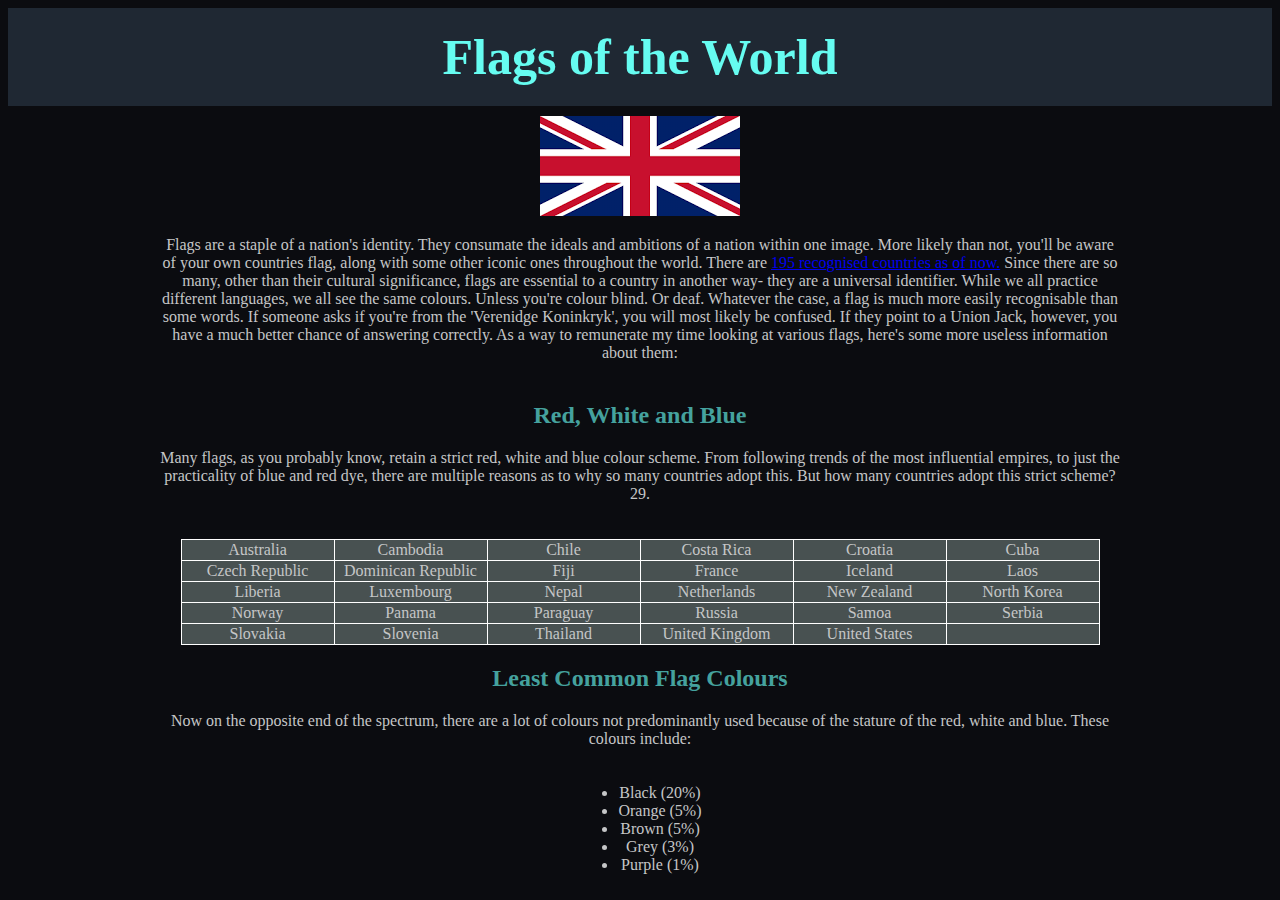
<file: index.html>
<!DOCTYPE html>
<html>
<head>
    <link href="Styles.css" rel="stylesheet"/>
</head>
<title>
    Flag
</title>
<body>
    <h1>Flags of the World</h1>
    <img src="UK.png" alt="Union Jack">
    <p>Flags are a staple of a nation's identity. They consumate the ideals and ambitions of a nation within one image. More likely than not, you'll be aware of your own countries flag, along with some other iconic ones throughout the world. There are <a href="https://www.worldometers.info/geography/how-many-countries-are-there-in-the-world/">195 recognised countries as of now.</a> Since there are so many, other than their cultural significance, flags are essential to a country in another way- they are a universal identifier. While we all practice different languages, we all see the same colours. Unless you're colour blind. Or deaf. Whatever the case, a flag is much more easily recognisable than some words. If someone asks if you're from the 'Verenidge Koninkryk', you will most likely be confused. If they point to a Union Jack, however, you have a much better chance of answering correctly. As a way to remunerate my time looking at various flags, here's some more useless information about them: </p>
    <h2>Red, White and Blue</h2>
    <p> Many flags, as you probably know, retain a strict red, white and blue colour scheme. From following trends of the most influential empires, to just the practicality of blue and red dye, there are multiple reasons as to why so many countries adopt this. But how many countries adopt this strict scheme? 29.</p>
    <table>
        <tr>
            <td>Australia</td>
            <td>Cambodia</td>
            <td>Chile</td>
            <td>Costa Rica</td>
            <td>Croatia</td>
            <td>Cuba</td>            
        </tr>
        <tr>
            <td>Czech Republic</td>
            <td>Dominican Republic</td>
            <td>Fiji</td>
            <td>France</td>
            <td>Iceland</td>
            <td>Laos</td>
        </tr>
        <tr>
            <td>Liberia</td>
            <td>Luxembourg</td>
            <td>Nepal</td>
            <td>Netherlands</td>
            <td>New Zealand</td>
            <td>North Korea</td>
        </tr>
        <tr>
            <td>Norway</td>
            <td>Panama</td>
            <td>Paraguay</td>
            <td>Russia</td>
            <td>Samoa</td>
            <td>Serbia</td>
        </tr>
        <tr>
            <td>Slovakia</td>
            <td>Slovenia</td>
            <td>Thailand</td>
            <td>United Kingdom</td>
            <td>United States</td>
            <td></td>
        </tr>
    </table>
    <h2>Least Common Flag Colours</h2>
    <p>Now on the opposite end of the spectrum, there are a lot of colours not predominantly used because of the stature of the red, white and blue. These colours include:</p>
    <ul>
        <li>Black (20%)</li>
        <li>Orange (5%)</li>
        <li>Brown  (5%)</li>
        <li>Grey    (3%)</li>
        <li>Purple (1%)</li>
    </ul>

</body>

</html>
</file>
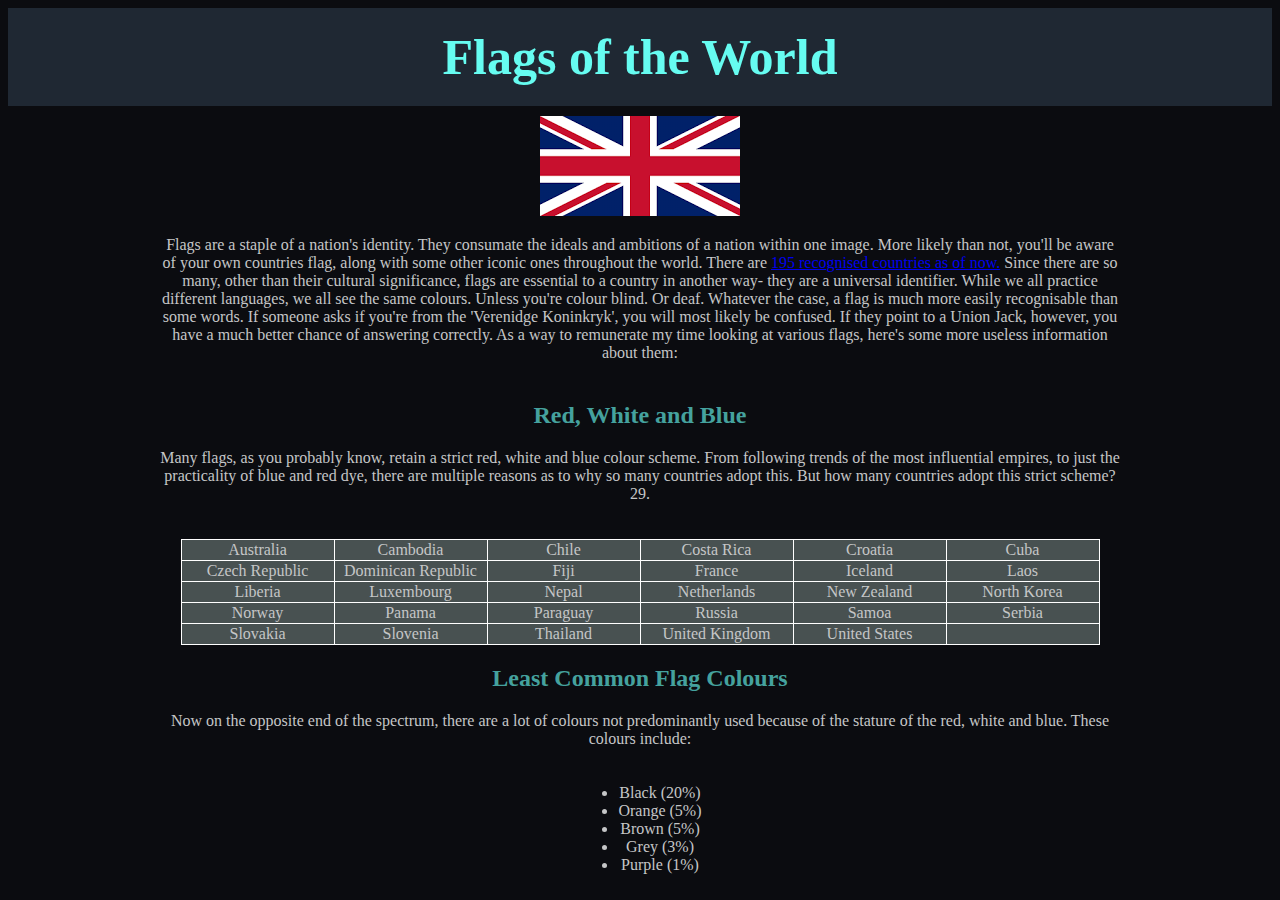
<file: Website.html>
<!DOCTYPE html>
<html>
<head>
    <link href="Styles.css" rel="stylesheet"/>
</head>
<title>
    Flag
</title>
<body>
    <h1>Flags of the World</h1>
    <img src="UK.png" alt="Union Jack">
    <p>Flags are a staple of a nation's identity. They consumate the ideals and ambitions of a nation within one image. More likely than not, you'll be aware of your own countries flag, along with some other iconic ones throughout the world. There are <a href="https://www.worldometers.info/geography/how-many-countries-are-there-in-the-world/">195 recognised countries as of now.</a> Since there are so many, other than their cultural significance, flags are essential to a country in another way- they are a universal identifier. While we all practice different languages, we all see the same colours. Unless you're colour blind. Or deaf. Whatever the case, a flag is much more easily recognisable than some words. If someone asks if you're from the 'Verenidge Koninkryk', you will most likely be confused. If they point to a Union Jack, however, you have a much better chance of answering correctly. As a way to remunerate my time looking at various flags, here's some more useless information about them: </p>
    <h2>Red, White and Blue</h2>
    <p> Many flags, as you probably know, retain a strict red, white and blue colour scheme. From following trends of the most influential empires, to just the practicality of blue and red dye, there are multiple reasons as to why so many countries adopt this. But how many countries adopt this strict scheme? 29.</p>
    <table>
        <tr>
            <td>Australia</td>
            <td>Cambodia</td>
            <td>Chile</td>
            <td>Costa Rica</td>
            <td>Croatia</td>
            <td>Cuba</td>            
        </tr>
        <tr>
            <td>Czech Republic</td>
            <td>Dominican Republic</td>
            <td>Fiji</td>
            <td>France</td>
            <td>Iceland</td>
            <td>Laos</td>
        </tr>
        <tr>
            <td>Liberia</td>
            <td>Luxembourg</td>
            <td>Nepal</td>
            <td>Netherlands</td>
            <td>New Zealand</td>
            <td>North Korea</td>
        </tr>
        <tr>
            <td>Norway</td>
            <td>Panama</td>
            <td>Paraguay</td>
            <td>Russia</td>
            <td>Samoa</td>
            <td>Serbia</td>
        </tr>
        <tr>
            <td>Slovakia</td>
            <td>Slovenia</td>
            <td>Thailand</td>
            <td>United Kingdom</td>
            <td>United States</td>
            <td></td>
        </tr>
    </table>
    <h2>Least Common Flag Colours</h2>
    <p>Now on the opposite end of the spectrum, there are a lot of colours not predominantly used because of the stature of the red, white and blue. These colours include:</p>
    <ul>
        <li>Black (20%)</li>
        <li>Orange (5%)</li>
        <li>Brown  (5%)</li>
        <li>Grey    (3%)</li>
        <li>Purple (1%)</li>
    </ul>

</body>

</html>
</file>
<file: Styles.css>
html {
    font-family: "Monaco";
    color: #c5c6c7;
    background-color: #0B0C10;
    text-align: center;
    margin: 0;
}

h1 {
    color: #66fcf1;
    font-size: 50px;
    padding: 20px 0;
    background-color: #1f2833;
    margin: 0 0 10px
}

h2 {
    color: #45a29e;
}

p { 
    text-align: center;
    padding: 0 150px 20px 150px;
}

table, th, td {
    table-layout: fixed;
    width: 150px;
    border: 1px solid white;
    border-collapse: collapse;
    margin-left: auto;
    margin-right: auto;
  }
  th, td {
    background-color: #485151;
  }

  ul {
    display: table;
    margin: 0 auto;
    text-align: center;
  }
</file>
